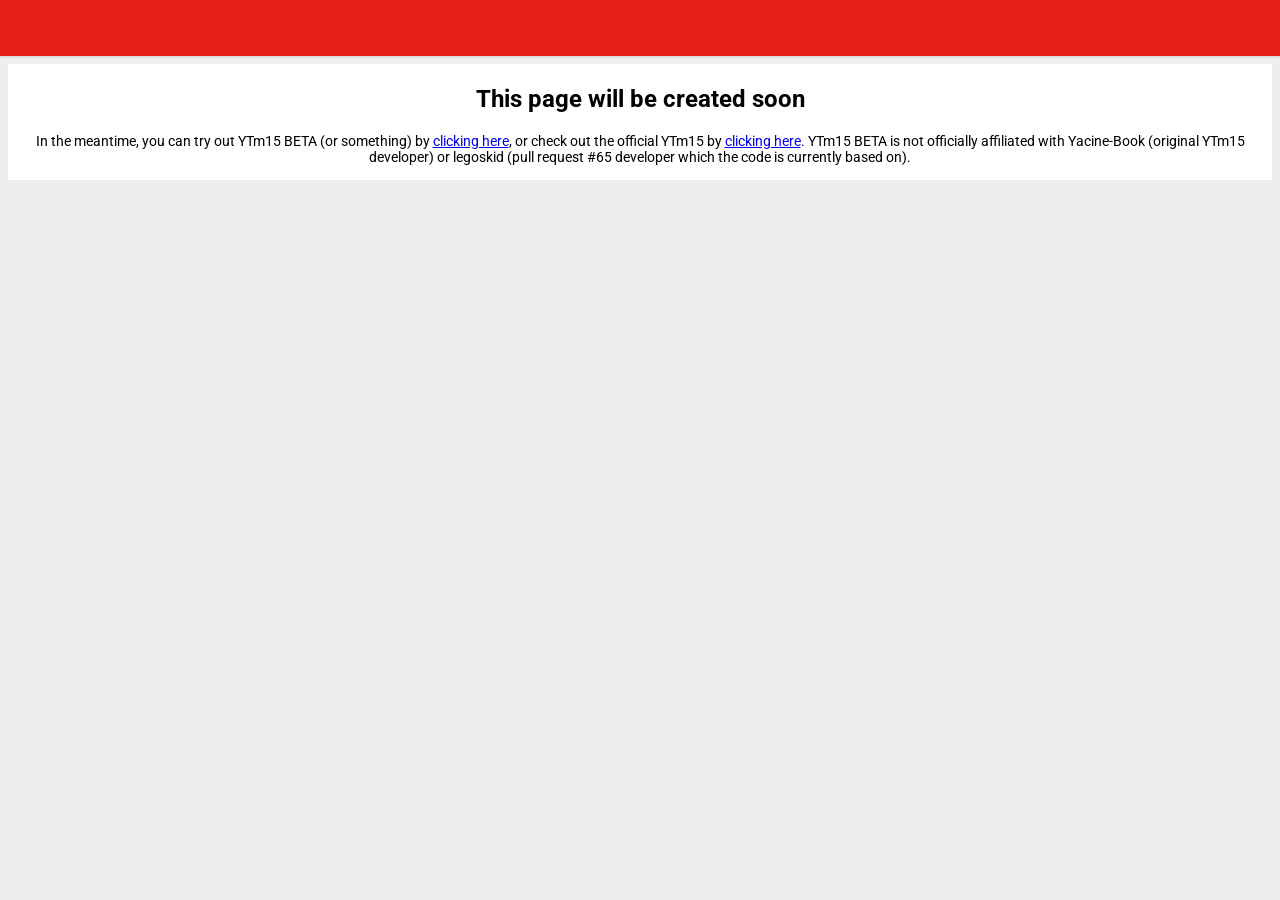
<file: index.html>
<!DOCTYPE html>
<html>
  <head>
    <meta http-equiv="content-type" content="text/html;charset=utf-8">
    <meta name="viewport" content="width=device-width, initial-scale=1.0, minimum-scale=1.0, maximum-scale=1.0, user-scalable=no">
    <meta charset="UTF-8">
    <title>2015YouTube BETA</title>
    <link rel="icon" href="favicon-vflz7uhzw.ico" type="image/x-icon">
    <link rel="shortcut-icon" href="favicon-vflz7uhzw.ico" type="image/x-icon">
    <link rel="manifest" href="/webmanifest.json">
    <link rel="apple-touch-icon" sizes="192x192" href="/android-chrome-192.png">
    <meta name="theme-color" content="#BA1B12">
    <style type="text/css">
    @import url('https://fonts.googleapis.com/css2?family=Roboto:ital,wght@0,100;0,300;0,400;0,500;0,700;0,900;1,100;1,300;1,400;1,500;1,700;1,900&display=swap');
    body {
        margin: 0;  
        text-align: center;
        background-color: #eee;
    }
    html {
        font-family: "Roboto",Arial,Sans-serif;  
    }
    </style>
  </head>
  <body>
    <div style="display: block;height: 56px;box-shadow: 0px 1px 2px rgba(0,0,0,0.15);background-color: #e62117;"></div>
    <div style="background: white; margin: 8px; padding: 1px 8px;">
    <!-- <h2>We're currently working on this page</h2> -->
    <h2>This page will be created soon</h2>
    <!-- <p>Please check back later</p> -->
    <p style="font-size: 14px;">In the meantime, you can try out YTm15 BETA (or something) by <a href="https://ytm15-beta-org.github.io/app">clicking here</a>, or check out the official YTm15 by <a href="https://ytm15.github.io/app/">clicking here</a>. YTm15 BETA is not officially affiliated with Yacine-Book (original YTm15 developer) or legoskid (pull request #65 developer which the code is currently based on). </p>
    </div>
  </body>
</html>
</file>
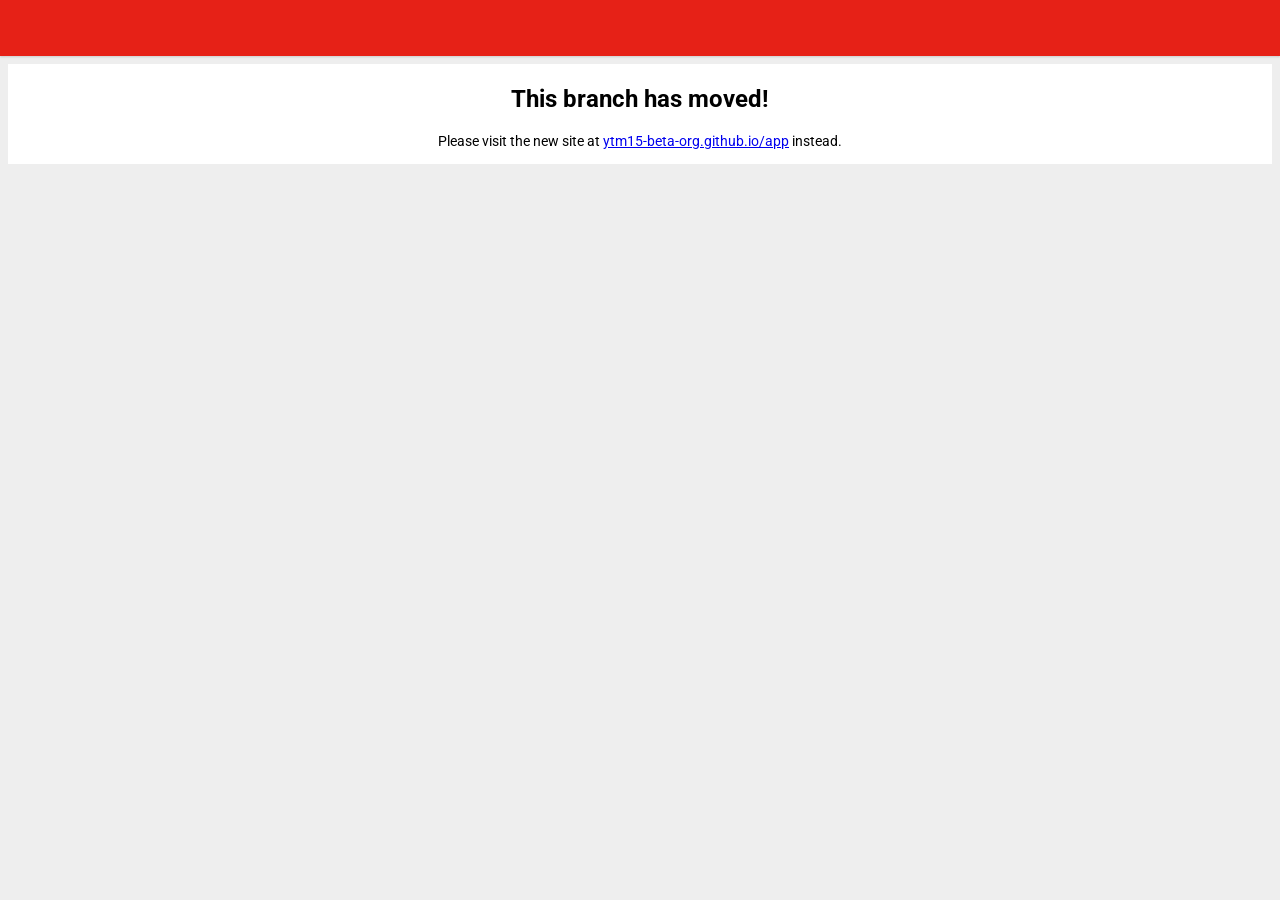
<file: eracast/index.html>
<!DOCTYPE html>
<html>
  <head>
    <meta http-equiv="content-type" content="text/html;charset=utf-8">
    <meta name="viewport" content="width=device-width, initial-scale=1.0, minimum-scale=1.0, maximum-scale=1.0, user-scalable=no">
    <meta charset="UTF-8">
    <title>eracast has moved - 2015YouTube BETA</title>
    <link rel="icon" href="favicon-vflz7uhzw.ico" type="image/x-icon">
    <link rel="shortcut-icon" href="favicon-vflz7uhzw.ico" type="image/x-icon">
    <link rel="manifest" href="/webmanifest.json">
    <link rel="apple-touch-icon" sizes="192x192" href="/android-chrome-192.png">
    <meta name="theme-color" content="#BA1B12">
    <style type="text/css">
    @import url('https://fonts.googleapis.com/css2?family=Roboto:ital,wght@0,100;0,300;0,400;0,500;0,700;0,900;1,100;1,300;1,400;1,500;1,700;1,900&display=swap');
    body {
        margin: 0;  
        text-align: center;
        background-color: #eee;
    }
    html {
        font-family: "Roboto",Arial,Sans-serif;  
    }
    </style>
  </head>
  <body>
    <div style="display: block;height: 56px;box-shadow: 0px 1px 2px rgba(0,0,0,0.15);background-color: #e62117;"></div>
    <div style="background: white; margin: 8px; padding: 1px 8px;">
    <!-- <h2>We're currently working on this page</h2> -->
    <h2>This branch has moved!</h2>
    <!-- <p>Please check back later</p> -->
    <p style="font-size: 14px;">Please visit the new site at <a href="https://ytm15-beta-org.github.io/app">ytm15-beta-org.github.io/app</a> instead.</p>
    </div>
  </body>
</html>
</file>
